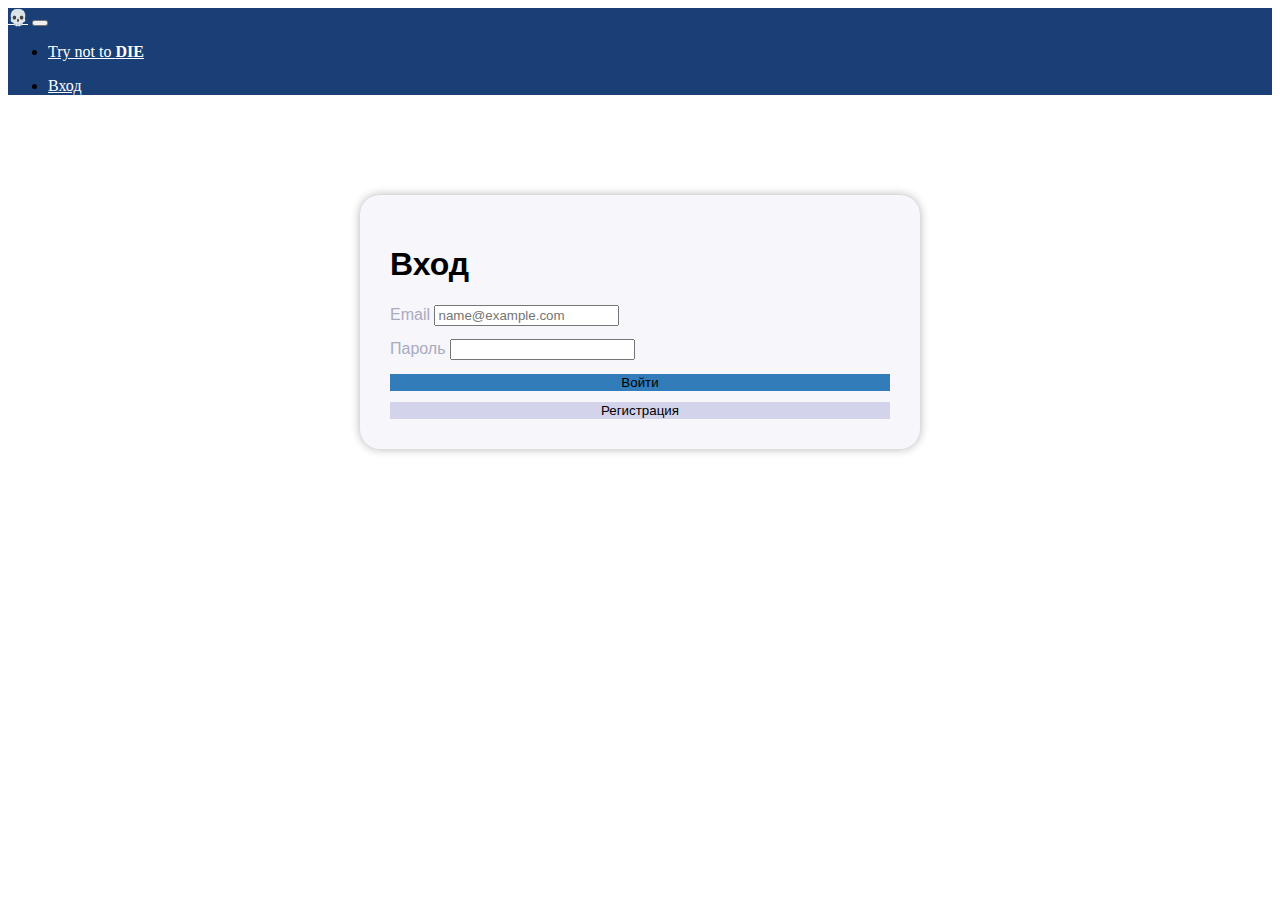
<file: index.html>
<!DOCTYPE html>
<html lang="en">
<head>
    <meta charset="UTF-8">
    <link href="https://cdn.jsdelivr.net/npm/bootstrap@5.0.1/dist/css/bootstrap.min.css" rel="stylesheet" integrity="sha384-+0n0xVW2eSR5OomGNYDnhzAbDsOXxcvSN1TPprVMTNDbiYZCxYbOOl7+AMvyTG2x" crossorigin="anonymous">
    <title>Patients</title>
</head>
<body>
    <main></main>
    
    <script src="https://ajax.googleapis.com/ajax/libs/jquery/2.2.0/jquery.min.js"></script>
    <script src="https://cdn.jsdelivr.net/npm/bootstrap@5.0.1/dist/js/bootstrap.bundle.min.js" integrity="sha384-gtEjrD/SeCtmISkJkNUaaKMoLD0//ElJ19smozuHV6z3Iehds+3Ulb9Bn9Plx0x4" crossorigin="anonymous"></script>
    <script src="globalScript.js"></script>
</body>
</html>
</file>
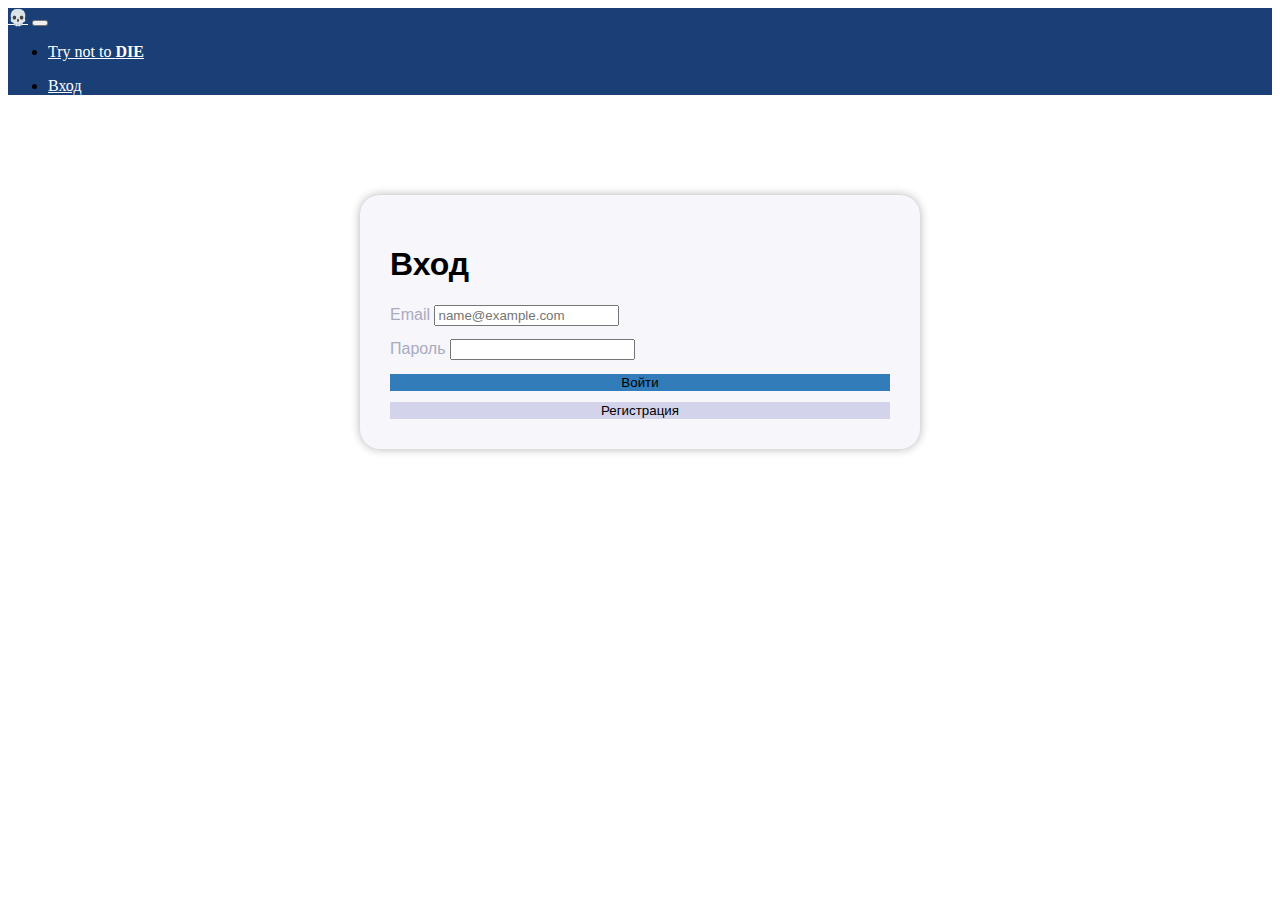
<file: login/index.html>
<!DOCTYPE html>
<html lang="en">
<head>
    <meta charset="UTF-8">
    <meta name="viewport" content="width=device-width, initial-scale=1.0">
    <link rel="stylesheet" href="style.css">
    <link href="https://cdn.jsdelivr.net/npm/bootstrap@5.0.1/dist/css/bootstrap.min.css" rel="stylesheet" integrity="sha384-+0n0xVW2eSR5OomGNYDnhzAbDsOXxcvSN1TPprVMTNDbiYZCxYbOOl7+AMvyTG2x" crossorigin="anonymous">
    <title>Authorization</title>
</head>
<body>

    <nav class="navbar navbar-expand-lg bg-body-tertiary" id="navbar">
      <div class="container-fluid">
        <a class="navbar-brand" href="#">&#x1F480;</a>
        <button class="navbar-toggler" type="button" data-bs-toggle="collapse" data-bs-target="#navbarSupportedContent" aria-controls="navbarSupportedContent" aria-expanded="false" aria-label="Toggle navigation">
          <span class="navbar-toggler-icon"></span>
        </button>
        <div class="collapse navbar-collapse" id="navbarSupportedContent">
          <ul class="navbar-nav me-auto mb-2 mb-lg-0">
            <li class="nav-item">
              <a class="nav-link active" aria-current="page" href="#"><span>Try not to <b>DIE</b></span></a>
            </li>
          </ul>
          <ul class="navbar-nav  mb-2 mb-lg-0">
            <li class="nav-item">
              <a class="nav-link active" aria-current="page" href="">Вход</a>
            </li>
          </ul>
        </div>
      </div>
    </nav>

    <div class="popup" id="errorPopup">
      <p id="errorText">Неверный логин или пароль</p>
    </div>

    <form class="formLogin">
        <div class="headerLogin">
          <h1>Вход</h1>
        </div>
        <div class="mb-3 input-control">
          <label for="exampleInputEmail1" class="form-label">Email</label>
          <input type="email" class="form-control" id="exampleInputEmail1" placeholder="name@example.com" aria-describedby="emailHelp">
          <div class="error"></div>
        </div>
        <div class="mb-3 input-control">
          <label for="exampleInputPassword1" class="form-label">Пароль</label>
          <input type="password" class="form-control" id="exampleInputPassword1">
          <div class="error"></div>
        </div>
        <button type="submit" class="btn btn-primary" id="login">Войти</button>
        <button type="submit" class="btn btn-primary" id="registration">Регистрация</button>
      </form>
      
      <script src="script.js"></script>
      <script src="../helperFun/validation.js"></script>
      <script src="https://cdn.jsdelivr.net/npm/bootstrap@5.0.1/dist/js/bootstrap.bundle.min.js" integrity="sha384-gtEjrD/SeCtmISkJkNUaaKMoLD0//ElJ19smozuHV6z3Iehds+3Ulb9Bn9Plx0x4" crossorigin="anonymous"></script>
</body>
</html>
</file>
<file: login/style.css>
header{
    background: #1a3f76;
    height: 50px;
    width: 100%;
    color: #fff;
    display: flex;
    justify-content: space-between;
    align-items: center;
}

header .icon{
    font-size: 1.5em;
    margin: auto 50px auto 10px;
}

header span{
    font-weight: bold;
}

header #Login{
    margin-right: 20px;
}

header a {
    text-decoration: none !important;
    color: #fff !important;
}

.formLogin{
    font-family: 'Open Sans', sans-serif;
    min-width: 500px;
    width: 31%;
    border-radius: 20px;
    margin: 100px auto;
    background: #f6f6fb;
    padding: 30px;
    box-shadow: 0 0 10px rgba(0, 0, 0, 0.3);
}

.headerLogin h1{
    font-weight: bold;
}

.form-label{
    color: #aaaabf;
}

#login{
    background-color: #317cb9;
    width: 100%;
    margin-bottom: 10px;
    border: none;
}

#registration{
    background-color: #d3d3eb;
    width: 100%;
    border: none;
}

.input-control.error input {
    border-color: #ff3860;
}

.input-control .error{
    color: #ff3860;
    font-size: 12px;
    height: 13px;
}

.popup {
    display: none;
    width: 270px;
    height: 50px;
    margin: 60px auto;
    border-radius: 20px;
    background: #fff;
    box-shadow: 0 0 10px rgba(0, 0, 0, 0.5);
}

#errorText {
    color: red;
    font-weight: bold;
    margin: auto auto;
}

#navbar{
    background-color: #1a3f76;
}

#navbar a{
    color: white;
}
</file>
